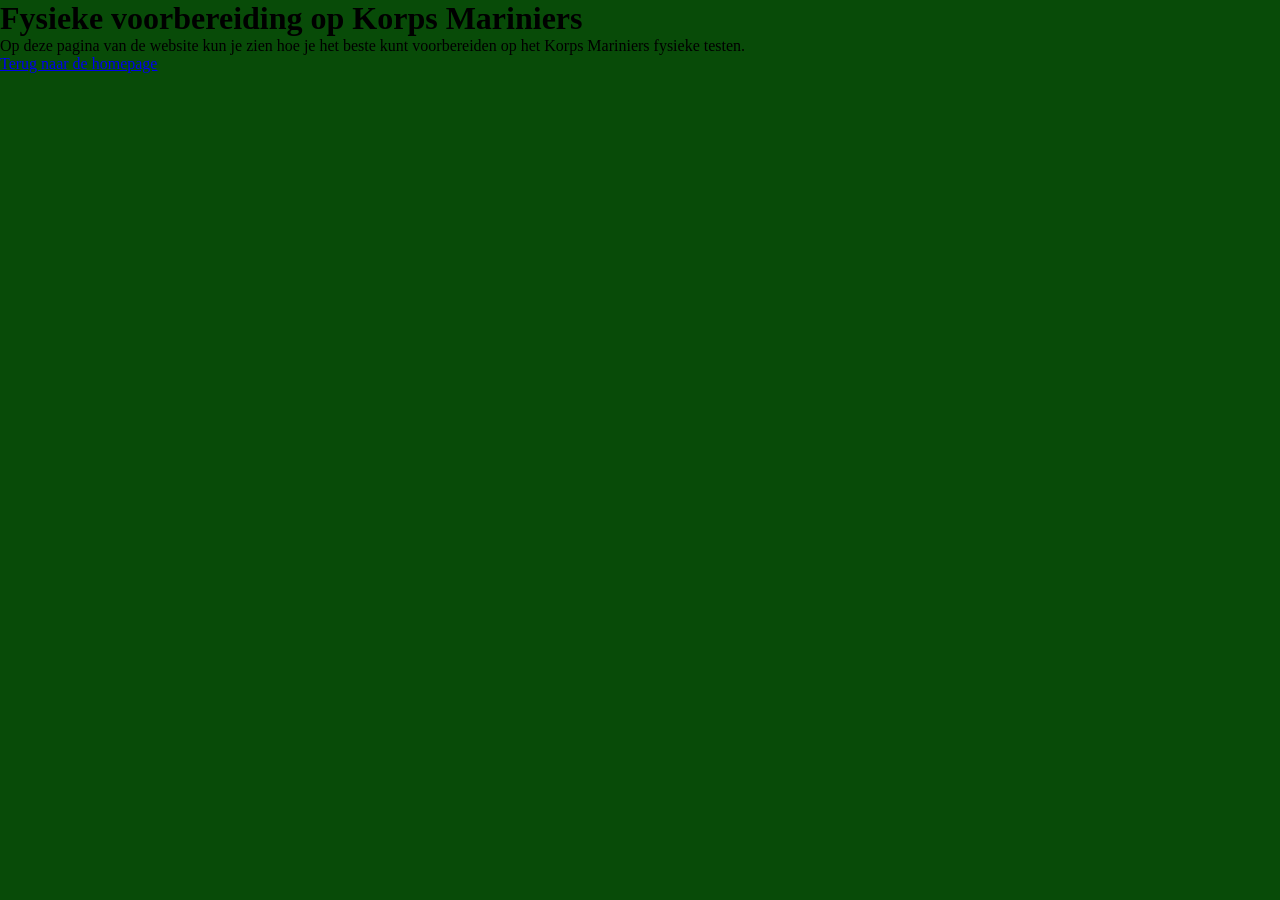
<file: Fysieke voorbereiding.html>
<!DOCTYPE html>
<html lanng="nl">
<head>
    <title>Fysieke voorbereiding op Korps Mariniers</title>
    <link rel="stylesheet" href="style.css">
</head>

<body>

<h1>Fysieke voorbereiding op Korps Mariniers</h1>

<p>Op deze pagina van de website kun je zien hoe je het beste kunt voorbereiden op het 
    Korps Mariniers fysieke testen.</p>

<a href="index.html">Terug naar de homepage</a>

</body>
</html>
</file>
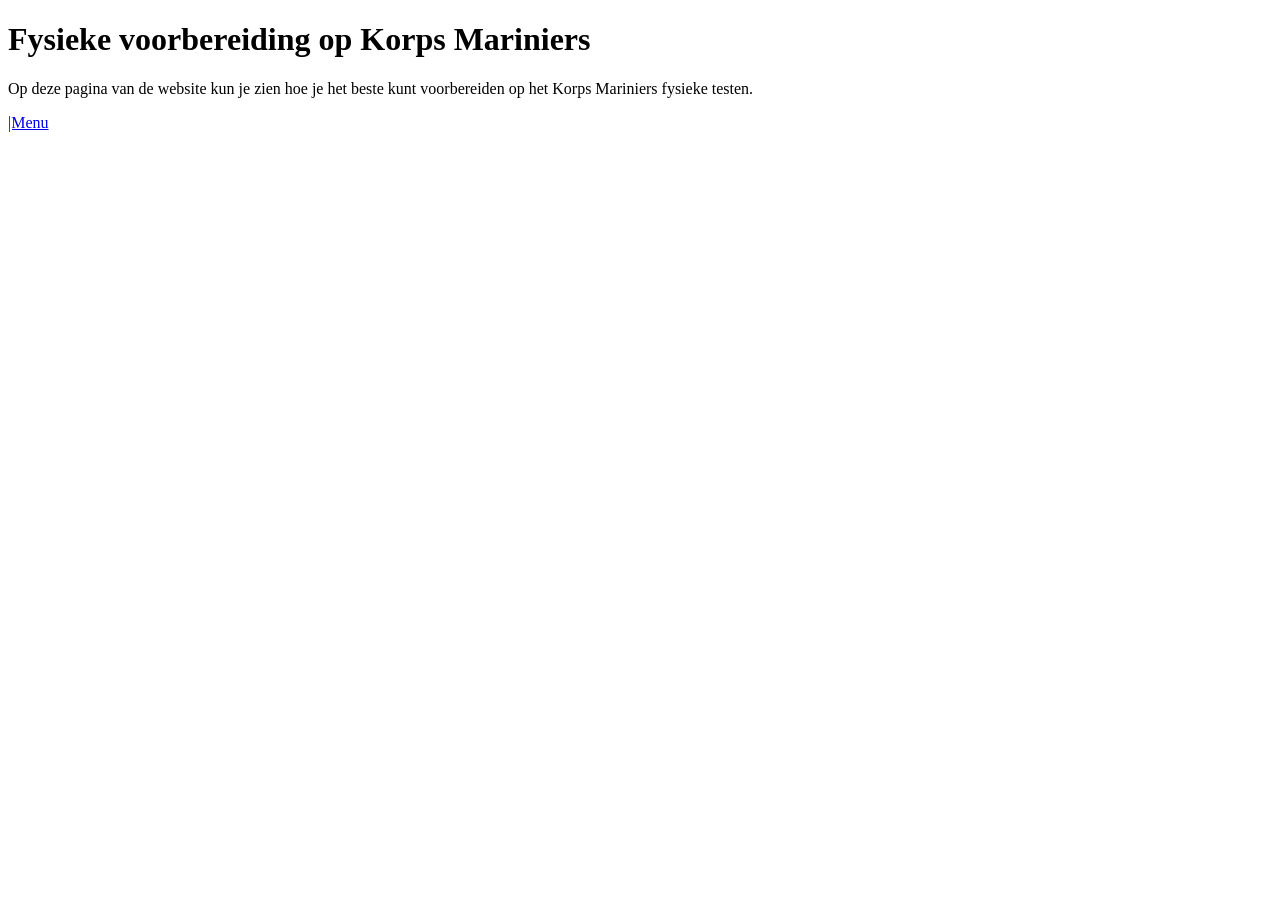
<file: training.html>
<!DOCTYPE html>
<html lanng="nl">
<head>
    <title>Fysieke voorbereiding op Korps Mariniers</title>
</head>

<body>

<h1>Fysieke voorbereiding op Korps Mariniers</h1>

<p>Op deze pagina van de website kun je zien hoe je het beste kunt voorbereiden op het 
    Korps Mariniers fysieke testen.</p>

<a href="index.html">|Menu</a>

</body>
</html>
</file>
<file: style.css>
*{     
    margin: 0;     
    padding: 0; 
}  

body {     
    background-color: rgb(8, 75, 8);     
    background-size: cover; 
}  

nav {     
    width: 100%;     
    height: 60px;     
    background-color: white; 
}  

nav p {     
    font-family: arial;     
    color: #222;     
    font-size: 24px;     
    line-height: 55px;     
    float: left;     
    padding: 0px 20px; 
}  

nav ul {     
    float: left; 
}  

nav ul li {     
    float: left;     
    list-style: none;     
    position: relative; 
}  

nav ul li a{     
    display: block;     
    font-family: arial;     
    color: #222;     
    font-size: 20px;     
    padding: 15px 14px;     
    text-decoration: none; 
}  

nav ul li ul {     
    display: none;     
    position: absolute;     
    background-color: white;     
    padding: 5px;     
    border-radius: 4px 4px 4px 4px; 
}  

nav ul li:hover ul {     
    display: block; 
}  

nav ul li ul li {
    width: 200px;
    border-radius: 4px;
}

nav ul li ul li a{     
    padding: 20px ; 
}  

nav ul li ul li a:hover{     
    background-color: #474444; 
}  

nav ul li a:hover{     
    background-color: #474444; 
}
</file>
